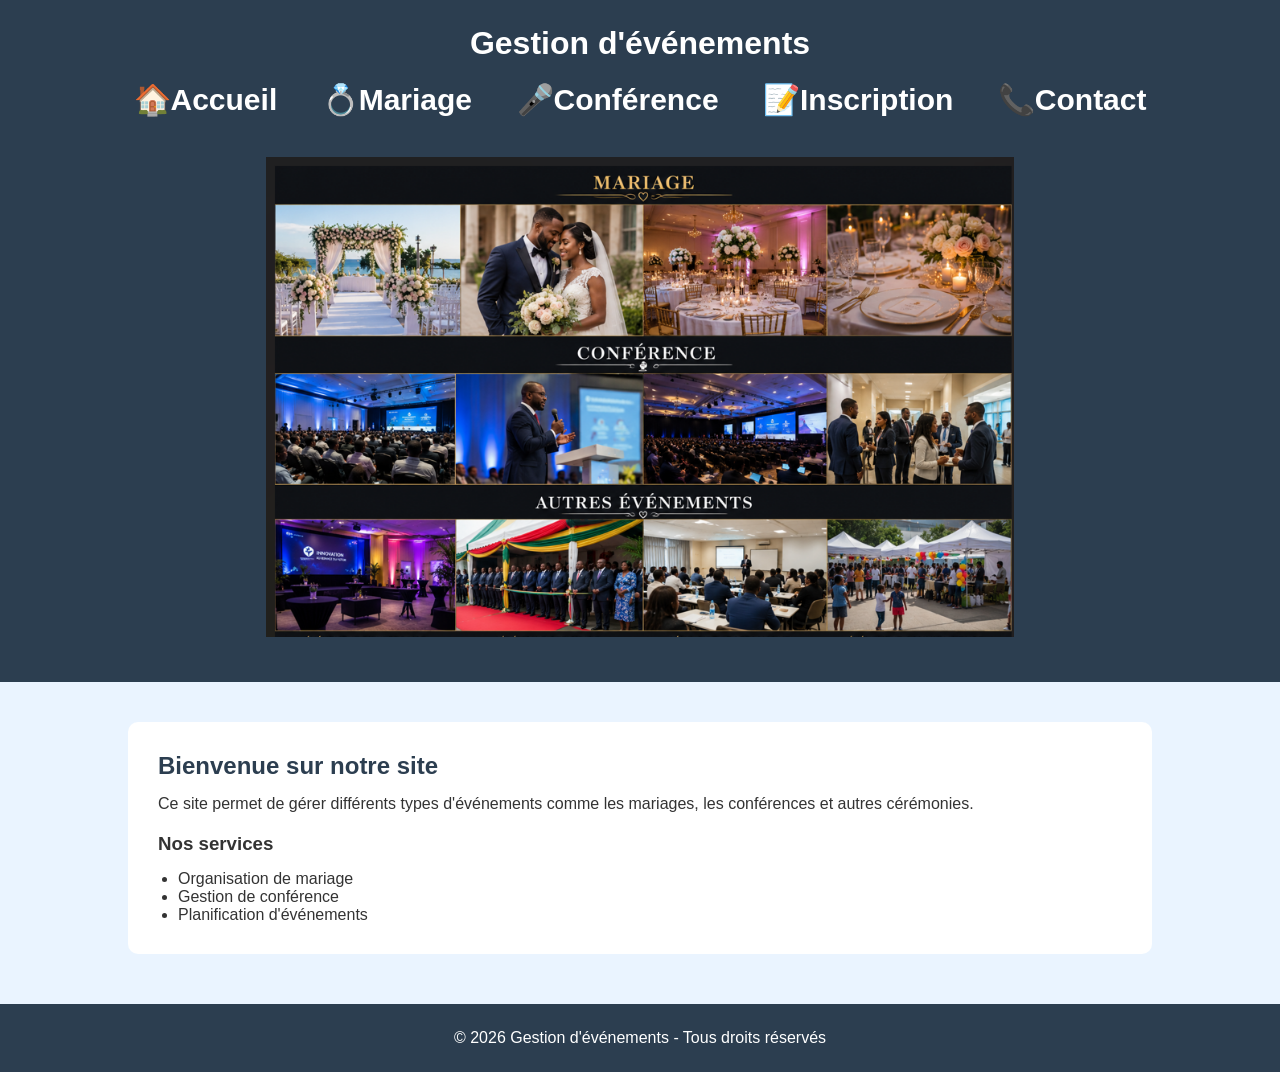
<file: index.html>
<!DOCTYPE html>
<html lang="fr">
<head>
    <meta charset="UTF-8">
    <meta name="viewport" content="width=device-width, initial-scale=1.0">
    <title>Gestion d'événements</title>
    <link rel="stylesheet" href="style.css">
    

</head>

<body style="background-color: #EAF4FF;">

<header>
    <h1>Gestion d'événements</h1>

    <nav>
        <a href="index.html">🏠Accueil</a>
        <a href="mariage.html">💍Mariage</a>
        <a href="conference.html">🎤Conférence</a>
        <a href="inscription.html">📝Inscription</a>
        <a href="contact.html">📞Contact</a>
    </nav>
    <div class="carousel">
 <div class="carousel">
  <img src="1.Accueil.png" class="slide">
</div>




</header>


<main>

    <h2>Bienvenue sur notre site</h2>

    <p>
        Ce site permet de gérer différents types d'événements
        comme les mariages, les conférences et autres cérémonies.
    </p>

    <h3>Nos services</h3>

    <ul>
        <li>Organisation de mariage</li>
        <li>Gestion de conférence</li>
        <li>Planification d'événements</li>
    </ul>

</main>


<footer>
    <p>© 2026 Gestion d'événements - Tous droits réservés</p>
</footer>

<script src="script.js"></script>

<script>
let index = 0;
let slides = document.querySelectorAll(".carousel .slide");

function showSlide() {
  for (let i = 0; i < slides.length; i++) {
    slides[i].style.display = "none";
  }

  slides[index].style.display = "block";

  index++;

  if (index >= slides.length) {
    index = 0;
  }
}

showSlide();
setInterval(showSlide, 3000);
</script>

</body>
</html>
</file>
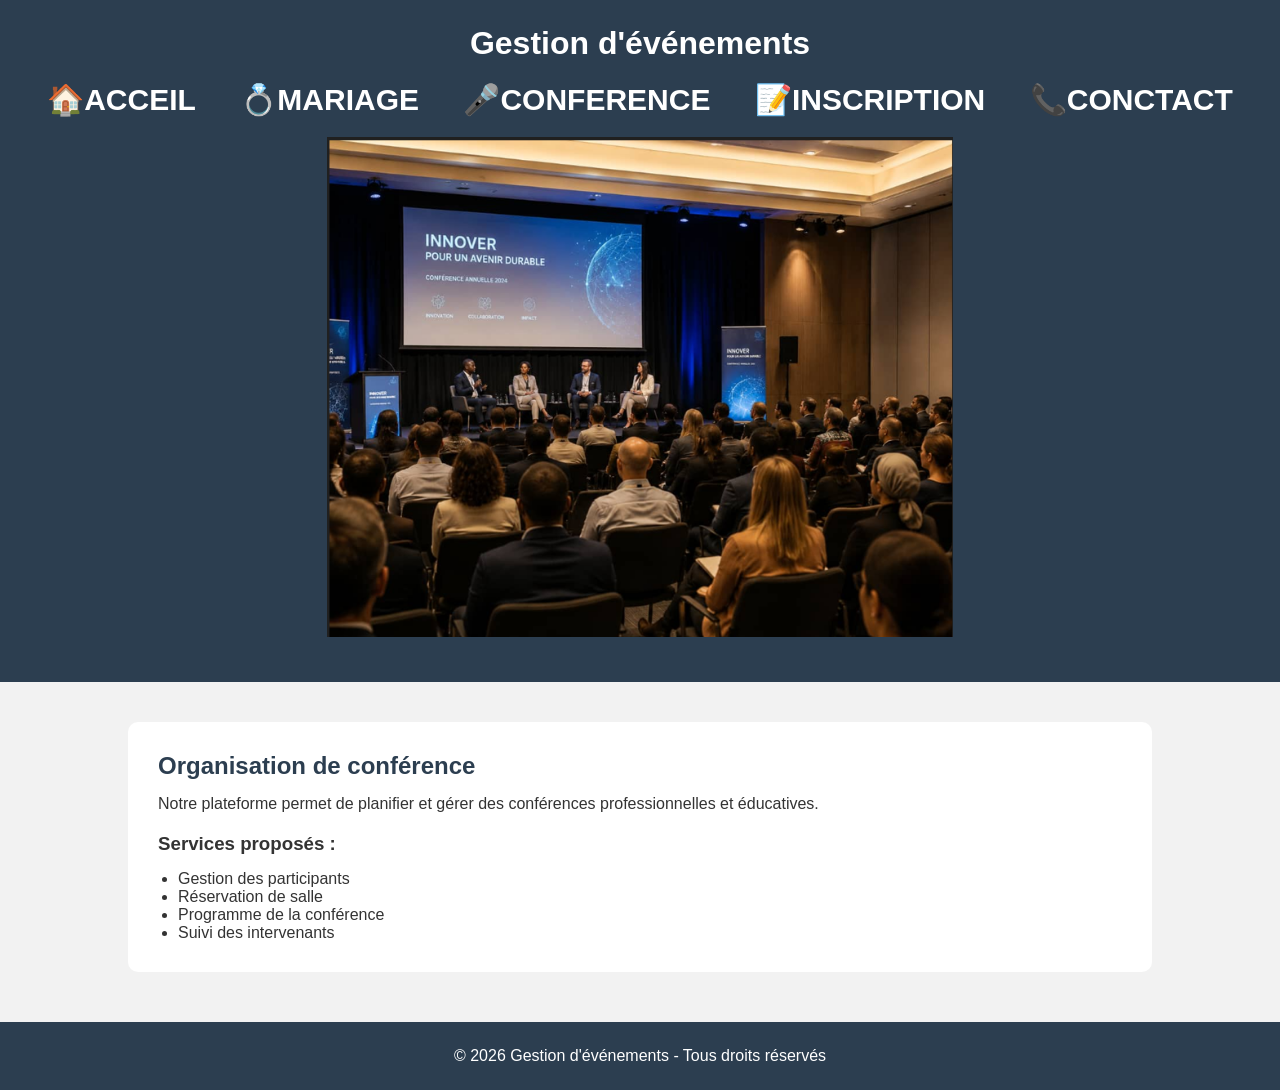
<file: conference.html>
<!DOCTYPE html>
<html lang="fr">
<head>
    <meta charset="UTF-8">
    <meta name="viewport" content="width=device-width, initial-scale=1.0">
    <title>Conférence - Gestion d'événements</title>
    <link rel="stylesheet" href="style.css">
</head>

<body style="background-color: #F2F2F2;">
<header>
    <h1>Gestion d'événements</h1>

    <nav>
        <a href="index.html">🏠ACCEIL</a>
        <a href="mariage.html">💍MARIAGE</a>
        <a href="conference.html">🎤CONFERENCE</a>
        <a href="inscription.html">📝INSCRIPTION</a>
        <a href="contact.html">📞CONCTACT</a>
    </nav>
    <div class="carousel">
      <img src="Conference.png" class="slide">  
    </div>
</header>


<main>

    <h2>Organisation de conférence</h2>
    
    <p>
        Notre plateforme permet de planifier et gérer des conférences
        professionnelles et éducatives.
    </p>

    <h3>Services proposés :</h3>

    <ul>
        <li>Gestion des participants</li>
        <li>Réservation de salle</li>
        <li>Programme de la conférence</li>
        <li>Suivi des intervenants</li>
    </ul>

</main>


<footer>
    <p>© 2026 Gestion d'événements - Tous droits réservés</p>
</footer>


<script src="script.js"></script>

</body>
</html>
</file>
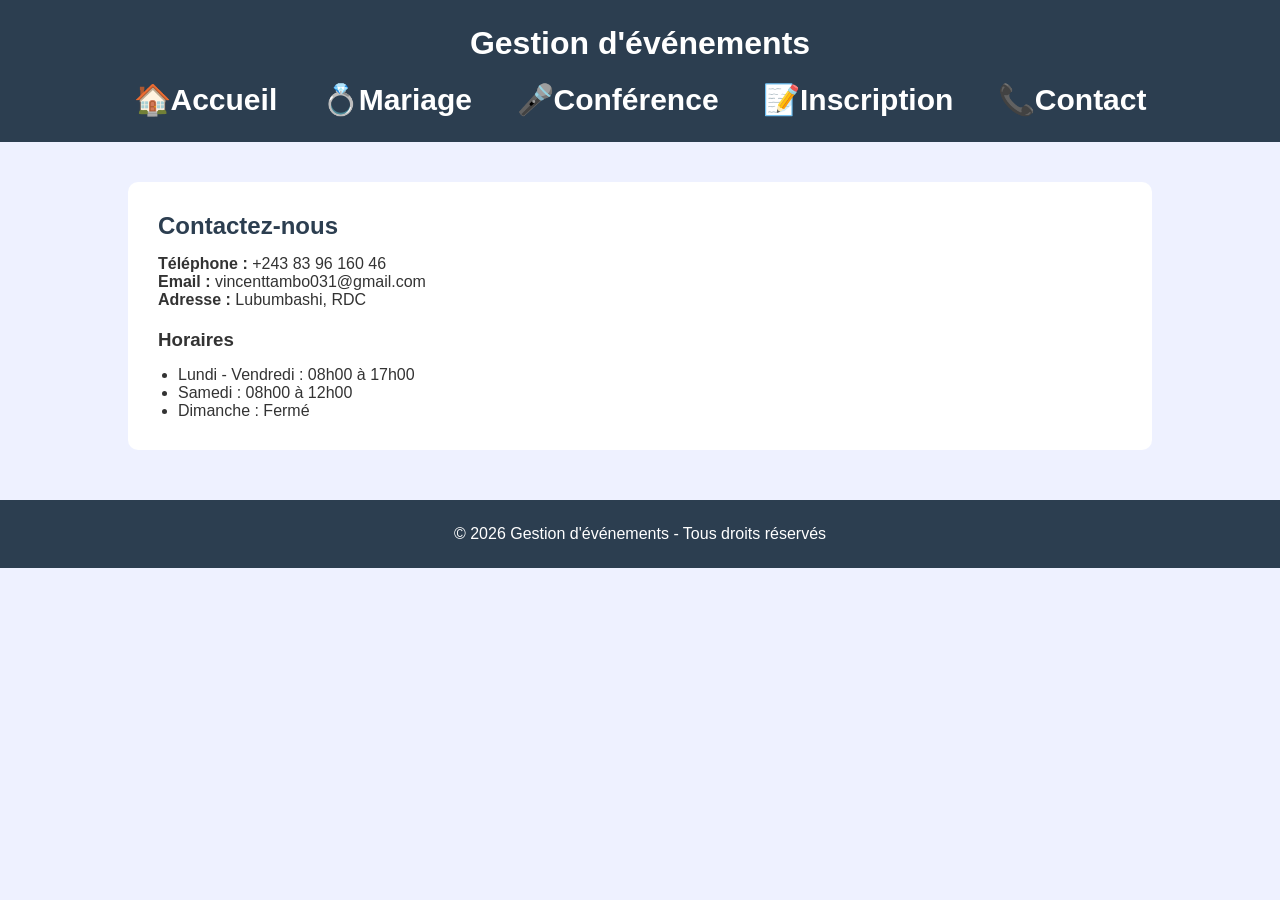
<file: contact.html>
<!DOCTYPE html>
<html lang="fr">
<head>
    <meta charset="UTF-8">
    <meta name="viewport" content="width=device-width, initial-scale=1.0">
    <title>Contact - Gestion d'événements</title>
    <link rel="stylesheet" href="style.css">
</head>

<body style="background-color: #EEF1FF;">

<header>
    <h1>Gestion d'événements</h1>

    <nav>
        <a href="index.html">🏠Accueil</a>
        <a href="mariage.html">💍Mariage</a>
        <a href="conference.html">🎤Conférence</a>
        <a href="inscription.html">📝Inscription</a>
        <a href="contact.html">📞Contact</a>
    </nav>
</header>

<main>

    <h2>Contactez-nous</h2>

    <p><strong>Téléphone :</strong> +243 83 96 160 46</p>

    <p><strong>Email :</strong> vincenttambo031@gmail.com</p>

    <p><strong>Adresse :</strong> Lubumbashi, RDC</p>

    <h3>Horaires</h3>

    <ul>
        <li>Lundi - Vendredi : 08h00 à 17h00</li>
        <li>Samedi : 08h00 à 12h00</li>
        <li>Dimanche : Fermé</li>
    </ul>

</main>

<footer>
    <p>© 2026 Gestion d'événements - Tous droits réservés</p>
</footer>

<script src="script.js"></script>

</body>
</html>
</file>
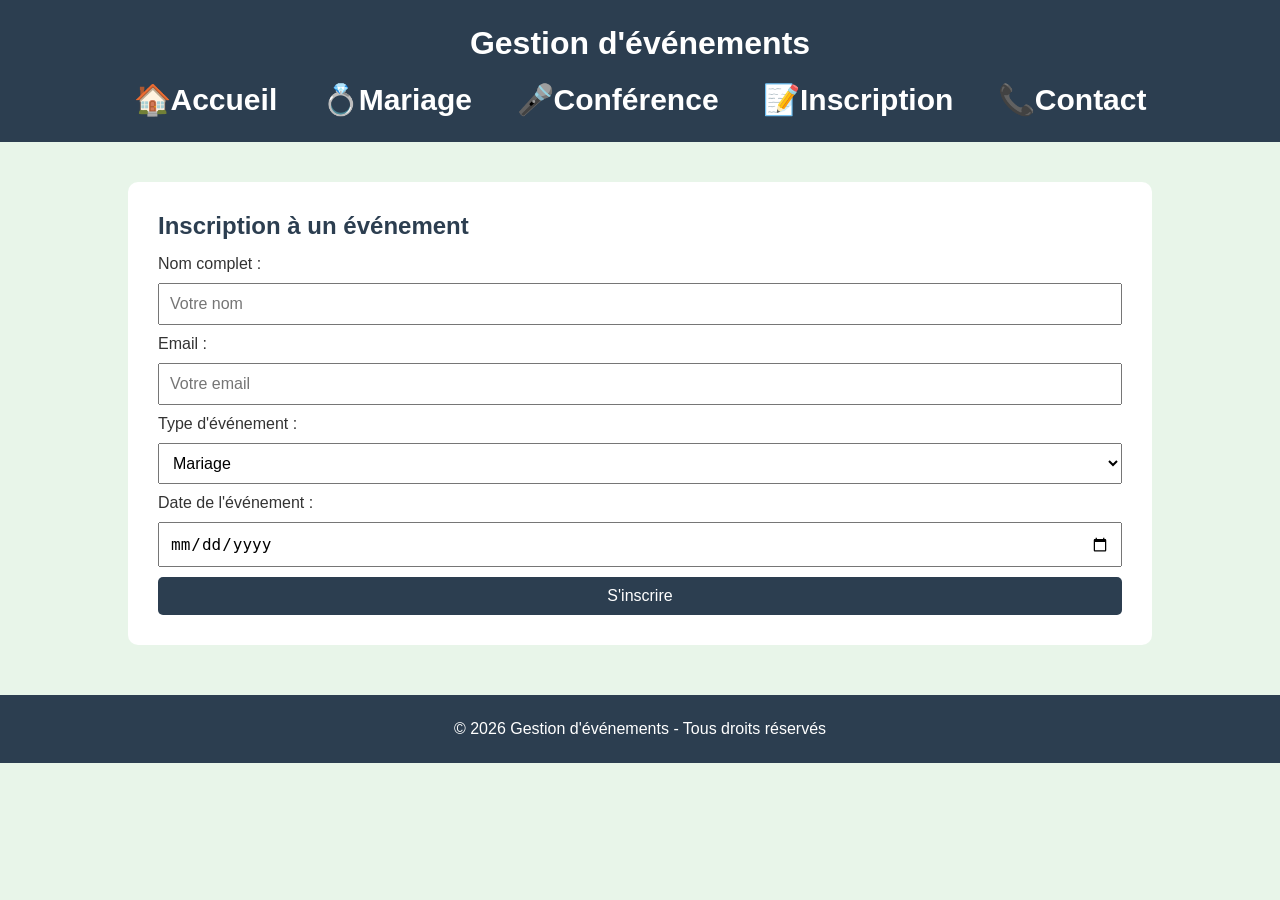
<file: inscription.html>
<!DOCTYPE html>
<html lang="fr">
<head>
    <meta charset="UTF-8">
    <meta name="viewport" content="width=device-width, initial-scale=1.0">
    <title>Inscription - Gestion d'événements</title>
    <link rel="stylesheet" href="style.css">
</head>

<body style="background-color: #E8F5E9;">

<header>
    <h1>Gestion d'événements</h1>

    <nav>
        <a href="index.html">🏠Accueil</a>
        <a href="mariage.html">💍Mariage</a>
        <a href="conference.html">🎤Conférence</a>
        <a href="inscription.html">📝Inscription</a>
        <a href="contact.html">📞Contact</a>
    </nav>
</header>


<main>

<h2>Inscription à un événement</h2>

<form>

<label>Nom complet :</label>
<input type="text" placeholder="Votre nom">

<label>Email :</label>
<input type="email" placeholder="Votre email">

<label>Type d'événement :</label>
<select>
    <option>Mariage</option>
    <option>Conférence</option>
    <option>Autre</option>
</select>

<label>Date de l'événement :</label>
<input type="date">

<button type="submit">S'inscrire</button>

</form>

</main>


<footer>
<p>© 2026 Gestion d'événements - Tous droits réservés</p>
</footer>


<script src="script.js"></script>

</body>
</html>
</file>
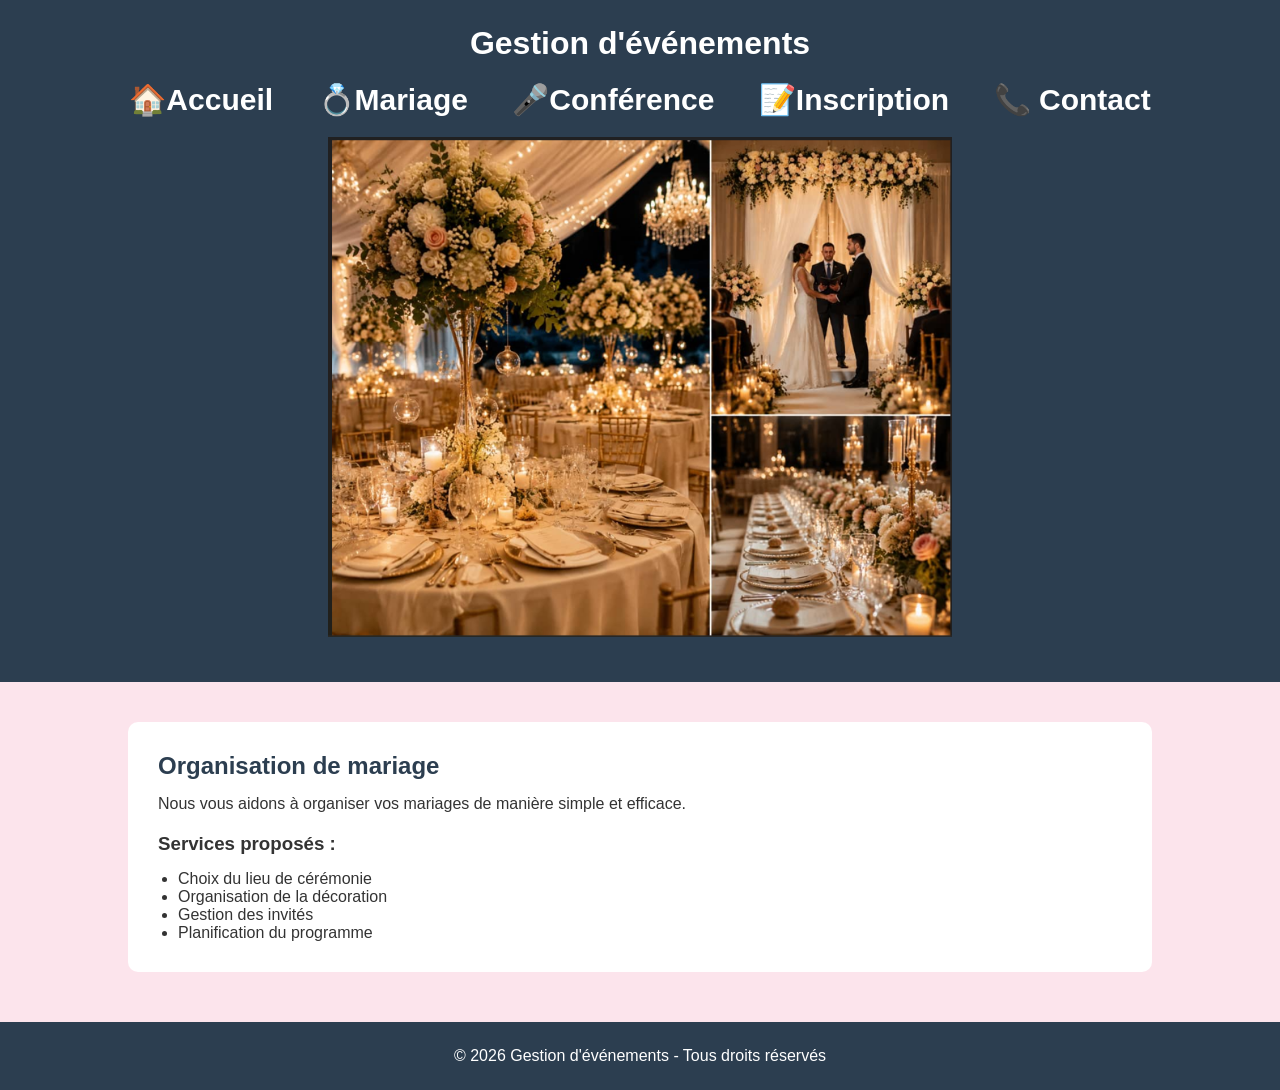
<file: mariage.html>
<!DOCTYPE html>
<html lang="fr">
<head>
    <meta charset="UTF-8">
    <meta name="viewport" content="width=device-width, initial-scale=1.0">
    <title>Mariage - Gestion d'événements</title>
    <link rel="stylesheet" href="style.css">
</head>

<body style="background-color: #FCE4EC;">
<header>
    <h1>Gestion d'événements</h1>

    <nav>
        <a href="index.html">🏠Accueil</a>
        <a href="💍 mariage.html">💍Mariage</a>
        <a href="🎤 conference.html">🎤Conférence</a>
        <a href="inscription.html">📝Inscription</a>
        <a href="contact.html">📞 Contact</a>
    </nav>
    <div class="carousel">
      <img src="2. Mariage.png" class="slide"
    </div>
</header>


<main>

    <h2>Organisation de mariage</h2>
    
    <p>
        Nous vous aidons à organiser vos mariages de manière simple
        et efficace.
    </p>

    <h3>Services proposés :</h3>

    <ul>
        <li>Choix du lieu de cérémonie</li>
        <li>Organisation de la décoration</li>
        <li>Gestion des invités</li>
        <li>Planification du programme</li>
    </ul>

</main>


<footer>
    <p>© 2026 Gestion d'événements - Tous droits réservés</p>
</footer>


<script src="script.js"></script>

</body>
</html>
</file>
<file: style.css>
* {
    margin: 0;
    padding: 0;
    box-sizing: border-box;
}

body {
    font-family: Arial, sans-serif;
    background-color: #f4f4f4;
    color: #333;
}


/* HEADER */

header {
    background-color: #2c3e50;
    color: white;
    padding: 25px;
    text-align: center;
}

header h1 {
    margin-bottom: 20px;
}


nav a {
    color: white;
    text-decoration: none;
    margin: 0 20px;
    font-weight: bold;
    font-size: 30px;
}

nav a:hover {
    color: #f1c40f;
}


/* MAIN */

main {
    background-color: white;
    width: 80%;
    margin: 40px auto;
    padding: 30px;
    border-radius: 10px;
}

main h2 {
    color: #2c3e50;
    margin-bottom: 15px;
}

main h3 {
    margin-top: 20px;
}

ul {
    margin-top: 15px;
    padding-left: 20px;
}


/* FOOTER */

footer {
    background-color: #2c3e50;
    color: white;
    text-align: center;
    padding: 25px;
    margin-top: 50px;
    font-size: "25";
}

form {
    display: flex;
    flex-direction: column;
    gap: 10px;
}

input,
select,
button {
    padding: 10px;
    font-size: 16px;
}

button {
    cursor: pointer;
    background-color: #2c3e50;
    color: white;
    border: none;
    border-radius: 5px;
}

button:hover {
    opacity: 0.9;
}
main img {
    width: 100%;
    max-width: 700px;
    display: block;
    margin: 20px auto;
    border-radius: 10px;
}
.carousel {
  width: 100%;
  height: 500px;
  margin: 20px auto;
  overflow: hidden;
}

.slide {
  width: 100%;
  height: 500px;
  object-fit: contain;
}
</file>
